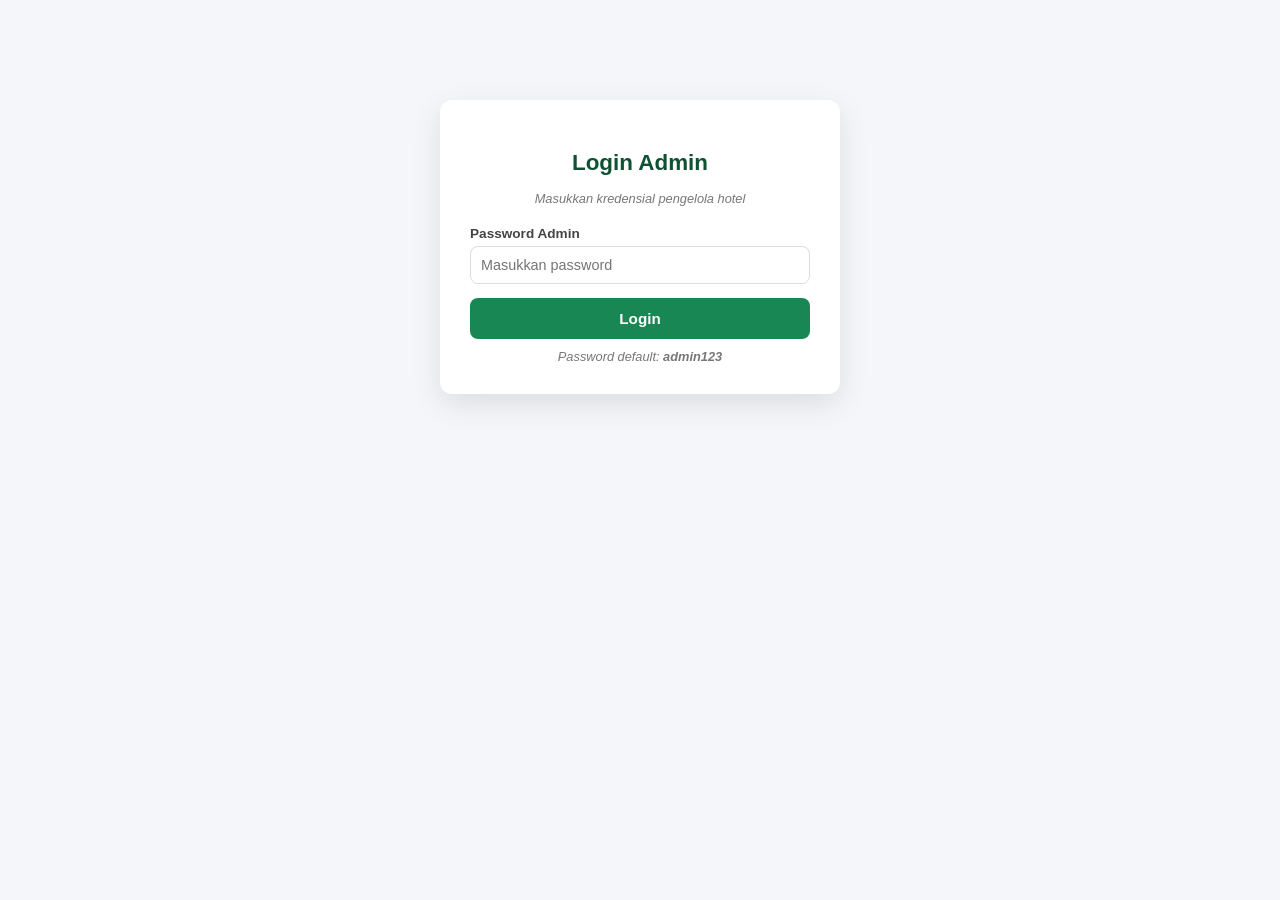
<file: admin.html>
<!DOCTYPE html>
<html lang="id">
<head>
<meta charset="UTF-8">
<meta name="viewport" content="width=device-width, initial-scale=1.0">
<title>Admin - Hotel Melati</title>
<style>
* { margin:0; padding:0; box-sizing:border-box; font-family:'Segoe UI',Tahoma,sans-serif; }
body { background:#f4f6f9; color:#333; }
header { background:linear-gradient(135deg,#0f5132,#198754); color:#fff; padding:15px 25px; display:flex; justify-content:space-between; align-items:center; position:sticky; top:0; z-index:100; flex-wrap:wrap; gap:10px; box-shadow:0 2px 10px rgba(0,0,0,.2); }
header h1 { font-size:1.4rem; }
header h1 small { font-size:.7rem; display:block; opacity:.8; font-weight:400; }
header nav { display:flex; gap:8px; flex-wrap:wrap; align-items:center; }
header nav button { background:rgba(255,255,255,.15); color:#fff; border:1px solid rgba(255,255,255,.3); padding:8px 14px; border-radius:6px; cursor:pointer; font-size:.85rem; transition:.2s; display:flex; align-items:center; gap:5px; }
header nav button:hover, header nav button.active { background:#fff; color:#0f5132; }

.container { max-width:1100px; margin:0 auto; padding:20px; }
.section { display:none; }
.section.active { display:block; }
.section-title { font-size:1.4rem; margin:20px 0 15px; color:#0f5132; }
.form-subtitle { font-size:.95rem; color:#0f5132; margin-bottom:10px; border-bottom:2px solid #e7f5ee; padding-bottom:5px; }

.form-card { background:#fff; border-radius:12px; padding:22px; box-shadow:0 4px 15px rgba(0,0,0,.08); margin-bottom:20px; }
.form-group { margin-bottom:14px; }
.form-group label { display:block; font-weight:600; margin-bottom:5px; font-size:.85rem; color:#444; }
.form-group input, .form-group select { width:100%; padding:10px; border:1px solid #ddd; border-radius:8px; font-size:.9rem; }
.form-group input:focus { outline:2px solid #198754; border-color:#198754; }
.form-row { display:grid; grid-template-columns:1fr 1fr; gap:12px; }
.btn-primary { background:#198754; color:#fff; border:none; padding:12px 20px; border-radius:8px; font-size:.95rem; font-weight:600; cursor:pointer; transition:.2s; }
.btn-primary:hover { background:#0f5132; }
.btn-danger { background:#dc3545; color:#fff; border:none; padding:8px 14px; border-radius:6px; cursor:pointer; font-size:.8rem; }
.btn-warning { background:#ffc107; color:#000; border:none; padding:8px 14px; border-radius:6px; cursor:pointer; font-size:.8rem; }
.btn-sm { padding:6px 12px; font-size:.8rem; }

.table-wrap { overflow-x:auto; background:#fff; border-radius:12px; box-shadow:0 4px 15px rgba(0,0,0,.08); margin-bottom:20px; }
table { width:100%; border-collapse:collapse; font-size:.85rem; min-width:900px; }
th { background:#0f5132; color:#fff; padding:12px 10px; text-align:left; font-weight:600; }
td { padding:10px; border-bottom:1px solid #eee; vertical-align:top; }
tr:hover { background:#f9fffc; }

.status { padding:4px 12px; border-radius:20px; font-size:.75rem; font-weight:600; display:inline-block; }
.status.confirmed { background:#d4edda; color:#155724; }
.status.pending { background:#fff3cd; color:#856404; }
.status.cancelled { background:#f8d7da; color:#721c24; }
.status.checkedin { background:#cfe2ff; color:#084298; }
.status.checkedout { background:#e2e3e5; color:#41464b; }
.bank-card { background:#fff; border-radius:10px; padding:15px; margin-bottom:12px; border-left:5px solid #198754; box-shadow:0 2px 8px rgba(0,0,0,.06); display:flex; justify-content:space-between; align-items:center; flex-wrap:wrap; gap:10px; }
.bank-card .bank-name { font-weight:700; color:#0f5132; font-size:1rem; }
.bank-card .bank-no { font-family:'Courier New',monospace; font-size:1rem; letter-spacing:1px; }
.stats { display:grid; grid-template-columns:repeat(auto-fit,minmax(140px,1fr)); gap:12px; margin-bottom:20px; }
.stat-box { background:#fff; padding:15px; border-radius:10px; text-align:center; box-shadow:0 2px 8px rgba(0,0,0,.06); }
.stat-box .num { font-size:1.5rem; font-weight:700; color:#198754; }
.stat-box .lbl { font-size:.75rem; color:#777; }
.toast { position:fixed; bottom:25px; right:25px; background:#198754; color:#fff; padding:14px 22px; border-radius:8px; box-shadow:0 5px 20px rgba(0,0,0,.3); transform:translateX(400px); transition:.4s; z-index:2000; max-width:300px; }
.toast.show { transform:translateX(0); }
.toast.error { background:#dc3545; }
.empty { text-align:center; color:#999; padding:40px; }
.note { font-size:.8rem; color:#777; font-style:italic; }
.info-box { background:#e7f3ff; border-left:4px solid #0d6efd; padding:12px; border-radius:6px; font-size:.85rem; color:#084298; margin-bottom:15px; }
footer { background:#0f5132; color:#fff; text-align:center; padding:20px; margin-top:30px; font-size:.85rem; }

.auth-container { max-width:400px; margin:80px auto; background:#fff; padding:30px; border-radius:12px; box-shadow:0 10px 30px rgba(0,0,0,.1); }

@media(max-width:600px) {
  .form-row { grid-template-columns:1fr; }
  header h1 { font-size:1.1rem; }
  header nav button { font-size:.75rem; padding:6px 10px; }
}
</style>
</head>
<body>

<header id="mainHeader" style="display:none;">
  <h1>🔐 Panel Admin <small>Hotel Melati</small></h1>
  <nav>
    <button onclick="showSection('dashboard')" class="active" id="nav-dashboard">📊 Dashboard</button>
    <button onclick="showSection('booking')" id="nav-booking">📋 Data Booking</button>
    <button onclick="showSection('kamar')" id="nav-kamar">🛏️ Data Kamar</button>
    <button onclick="showSection('dapur')" id="nav-dapur">🍽️ Data Dapur</button>
    <button onclick="showSection('rekening')" id="nav-rekening">🏦 Rekening</button>
    <button onclick="window.location.href='index.html'" style="background:#ff6b35; border:none;">🏠 Ke Halaman Tamu</button>
    <button onclick="logoutAdmin()" style="background:#dc3545; border:none;">🚪 Logout</button>
  </nav>
</header>

<div class="container" id="authSection">
  <div class="auth-container">
    <h2 class="section-title" style="text-align:center;">Login Admin</h2>
    <p class="note" style="text-align:center; margin-bottom:20px;">Masukkan kredensial pengelola hotel</p>
    <div class="form-group">
      <label>Password Admin</label>
      <input type="password" id="adminPass" placeholder="Masukkan password" onkeypress="if(event.key === 'Enter') loginAdmin()">
    </div>
    <button class="btn-primary" style="width:100%;" onclick="loginAdmin()">Login</button>
    <p class="note" style="margin-top:10px; text-align:center;">Password default: <b>admin123</b></p>
  </div>
</div>

<div class="container" id="mainApp" style="display:none;">

  <section class="section active" id="section-dashboard">
    <h2 class="section-title">📊 Statistik Hotel</h2>
    <div class="stats" id="statsBox"></div>
    
    <div class="form-card" style="border:2px solid #198754; background:#f0f8f4;">
      <h3 class="form-subtitle" style="color:#0f5132;">💳 Verifikasi Pembayaran Tamu</h3>
      <p class="note" style="margin-bottom:10px;">Cek mutasi rekening Anda. Jika dana sudah masuk, verifikasi di sini menggunakan Kode Booking dan Nama Tamu. <b>Notifikasi Lunas & Jam Check-in akan otomatis terkirim ke tamu.</b></p>
      <div class="form-row">
        <div class="form-group">
          <label>Kode Booking</label>
          <input type="text" id="verifyCode" placeholder="Contoh: HM-XXXXX">
        </div>
        <div class="form-group">
          <label>Nama Sesuai KTP</label>
          <input type="text" id="verifyName" placeholder="Nama Lengkap Tamu">
        </div>
      </div>
      <button class="btn-primary" onclick="verifyPayment()">✔️ Verifikasi & Kirim Notif Lunas</button>
    </div>
  </section>

  <section class="section" id="section-booking">
    <h2 class="section-title">📋 Semua Riwayat Booking</h2>
    <div class="table-wrap">
      <table>
        <thead>
          <tr>
            <th>Kode</th><th>Tamu</th><th>Kamar</th><th>Check-in</th>
            <th>Check-out</th><th>Total</th><th>Status</th><th>Aksi</th>
          </tr>
        </thead>
        <tbody id="bookingAdminTable"></tbody>
      </table>
    </div>
  </section>

  <section class="section" id="section-kamar">
    <h2 class="section-title">🛏️ Kelola Kamar</h2>
    <div class="form-card">
      <h3 class="form-subtitle">➕ Tambah / Edit Kamar</h3>
      <input type="hidden" id="editRoomId">
      <div class="form-row">
        <div class="form-group">
          <label>Nomor Room *</label>
          <input type="text" id="roomNo" placeholder="Contoh: 101">
        </div>
        <div class="form-group">
          <label>Nama Kamar *</label>
          <input type="text" id="roomName" placeholder="Contoh: Standard AC">
        </div>
      </div>
      <div class="form-row">
        <div class="form-group">
          <label>Harga / Malam (Rp) *</label>
          <input type="number" id="roomPrice" placeholder="250000">
        </div>
        <div class="form-group">
          <label>Kapasitas Tamu *</label>
          <input type="number" id="roomCap" value="2">
        </div>
      </div>
      <div class="form-group">
        <label>Fasilitas (pisah koma)</label>
        <input type="text" id="roomFacil" placeholder="AC, TV, WiFi">
      </div>
      <div class="form-group">
        <label>URL Gambar (opsional)</label>
        <input type="url" id="roomImg" placeholder="https://...">
      </div>
      <button class="btn-primary" onclick="saveRoom()">💾 Simpan Kamar</button>
      <button class="btn-warning" onclick="resetRoomForm()">Reset</button>
    </div>

    <div class="table-wrap">
      <table>
        <thead>
          <tr>
            <th>No</th><th>Room</th><th>Nama</th><th>Harga</th>
            <th>Kapasitas</th><th>Fasilitas</th><th>Aksi</th>
          </tr>
        </thead>
        <tbody id="roomAdminTable"></tbody>
      </table>
    </div>
  </section>

  <section class="section" id="section-dapur">
    <h2 class="section-title">🍽️ Pesanan Dapur (Kitchen)</h2>
    <div class="table-wrap">
      <table>
        <thead>
          <tr>
            <th>Kode</th><th>Kamar / Nama</th><th>Pesanan</th><th>Total</th><th>Status</th><th>Aksi</th>
          </tr>
        </thead>
        <tbody id="foodAdminTable"></tbody>
      </table>
    </div>

    <div class="form-card">
      <h3 class="form-subtitle">➕ Tambah Menu Dapur</h3>
      <div class="form-row">
        <div class="form-group">
          <label>Nama Menu *</label>
          <input type="text" id="foodName" placeholder="Nasi Goreng">
        </div>
        <div class="form-group">
          <label>Harga (Rp) *</label>
          <input type="number" id="foodPrice" placeholder="25000">
        </div>
      </div>
      <div class="form-group">
        <label>Deskripsi Singkat</label>
        <input type="text" id="foodDesc" placeholder="Nasi goreng telur + ayam">
      </div>
      <button class="btn-primary" onclick="saveFood()">💾 Simpan Menu</button>
    </div>
    <div id="foodList"></div>
  </section>

  <section class="section" id="section-rekening">
    <h2 class="section-title">🏦 Info Rekening Bank</h2>
    <div class="form-card">
      <div class="form-row">
        <div class="form-group">
          <label>Nama Bank</label>
          <input type="text" id="bankName" placeholder="BCA / Mandiri">
        </div>
        <div class="form-group">
          <label>Nomor Rekening</label>
          <input type="text" id="bankNo" placeholder="1234567890">
        </div>
      </div>
      <div class="form-group">
        <label>Atas Nama</label>
        <input type="text" id="bankOwner" placeholder="Nama pemilik rekening">
      </div>
      <button class="btn-primary" onclick="saveBank()">💾 Simpan Rekening</button>
    </div>
    <div id="bankList"></div>
  </section>

</div>

<footer id="mainFooter" style="display:none;">
  © 2025 Hotel Melati — Sistem Reservasi Sederhana<br>
  Halaman Admin Khusus Pengelola
</footer>

<div class="toast" id="toast">Berhasil!</div>

<script>
const DEFAULT_ROOMS = [
  { id: 'R1', roomNo: '101', name: 'Standard AC', price: 250000, capacity: 2, facil: 'AC, TV, WiFi, KM Dalam', image: 'https://images.unsplash.com/photo-1611892440504-42a792e24d32?w=600' },
  { id: 'R2', roomNo: '102', name: 'Standard AC', price: 250000, capacity: 2, facil: 'AC, TV, WiFi, KM Dalam', image: 'https://images.unsplash.com/photo-1590490360182-c33d57733427?w=600' },
  { id: 'R3', roomNo: '103', name: 'Deluxe', price: 400000, capacity: 3, facil: 'AC, TV, WiFi, Air Panas, Kulkas', image: 'https://images.unsplash.com/photo-1566665797739-1674de7a421a?w=600' },
  { id: 'R4', roomNo: '201', name: 'VIP', price: 600000, capacity: 4, facil: 'AC, Smart TV, WiFi, Air Panas, Kulkas, Balkon', image: 'https://images.unsplash.com/photo-1582719478250-c89cae4dc85b?w=600' }
];
const DEFAULT_BANKS = [
  { id: 'B1', name: 'BCA', no: '1234567890', owner: 'Hotel Melati' },
  { id: 'B2', name: 'Mandiri', no: '9876543210', owner: 'Hotel Melati' }
];
const DEFAULT_FOODS = [
  { id: 'F1', name: 'Nasi Goreng Spesial', price: 35000, desc: 'Nasi goreng + telur + ayam' },
  { id: 'F2', name: 'Mie Goreng Jawa', price: 30000, desc: 'Mie goreng bumbu jawa' },
  { id: 'F3', name: 'Ayam Bakar + Nasi', price: 45000, desc: 'Ayam bakar madu + lalapan' },
  { id: 'F4', name: 'Es Teh Manis', price: 10000, desc: 'Teh manis dingin' },
  { id: 'F5', name: 'Jus Alpukat', price: 20000, desc: 'Alpukat segar' }
];

let rooms = JSON.parse(localStorage.getItem('hm_rooms')) || DEFAULT_ROOMS;
let bookings = JSON.parse(localStorage.getItem('hm_bookings')) || [];
let banks = JSON.parse(localStorage.getItem('hm_banks')) || DEFAULT_BANKS;
let foods = JSON.parse(localStorage.getItem('hm_foods')) || DEFAULT_FOODS;
let foodOrders = JSON.parse(localStorage.getItem('hm_foodOrders')) || [];
const ADMIN_PASS = 'admin123';

function formatRp(n) { return 'Rp ' + Number(n).toLocaleString('id-ID'); }
function saveAll() {
  localStorage.setItem('hm_rooms', JSON.stringify(rooms));
  localStorage.setItem('hm_bookings', JSON.stringify(bookings));
  localStorage.setItem('hm_banks', JSON.stringify(banks));
  localStorage.setItem('hm_foods', JSON.stringify(foods));
  localStorage.setItem('hm_foodOrders', JSON.stringify(foodOrders));
}
function showToast(msg, error = false) {
  const t = document.getElementById('toast');
  t.textContent = msg;
  t.className = 'toast show' + (error ? ' error' : '');
  setTimeout(() => t.classList.remove('show'), 3000);
}

/* ================= SISTEM NOTIFIKASI (ADMIN KE CLIENT) ================= */
function sendNotification(booking, title, message, type = 'info') {
  let currentNotifs = JSON.parse(localStorage.getItem('hm_notifications')) || [];
  
  const notif = {
    id: 'N' + Date.now() + Math.random().toString(36).slice(2,5),
    code: booking.code,
    email: booking.clientId, 
    title: title,
    message: message,
    type: type,
    createdAt: new Date().toISOString(),
    read: false // <-- Set belum dibaca
  };
  
  currentNotifs.push(notif);
  localStorage.setItem('hm_notifications', JSON.stringify(currentNotifs));
}

/* ================= AUTH & NAVIGASI ================= */
function loginAdmin() {
  if (document.getElementById('adminPass').value === ADMIN_PASS) {
    document.getElementById('authSection').style.display = 'none';
    document.getElementById('mainHeader').style.display = 'flex';
    document.getElementById('mainApp').style.display = 'block';
    document.getElementById('mainFooter').style.display = 'block';
    renderAdmin();
    showToast('✅ Login berhasil!');
    showSection('dashboard');
  } else {
    showToast('❌ Password salah!', true);
  }
}

function logoutAdmin() {
  document.getElementById('authSection').style.display = 'block';
  document.getElementById('mainHeader').style.display = 'none';
  document.getElementById('mainApp').style.display = 'none';
  document.getElementById('mainFooter').style.display = 'none';
  document.getElementById('adminPass').value = '';
  showToast('✅ Logout berhasil.');
}

function showSection(name) {
  document.querySelectorAll('.section').forEach(s => s.classList.remove('active'));
  document.querySelectorAll('header nav button').forEach(b => b.classList.remove('active'));
  document.getElementById('section-' + name).classList.add('active');
  document.getElementById('nav-' + name).classList.add('active');
  window.scrollTo({ top: 0, behavior: 'smooth' });
}

/* ================= VERIFIKASI PEMBAYARAN (OTOMATIS NOTIF) ================= */
function verifyPayment() {
  const code = document.getElementById('verifyCode').value.trim().toUpperCase();
  const name = document.getElementById('verifyName').value.trim().toLowerCase();

  if (!code || !name) return showToast('Isi Kode Booking dan Nama Tamu!', true);

  const booking = bookings.find(b => b.code.toUpperCase() === code && b.guestName.toLowerCase().includes(name));

  if (!booking) return showToast('❌ Kode Booking atau Nama tidak cocok!', true);
  if (booking.status === 'confirmed') return showToast('ℹ️ Booking ini sudah lunas/terkonfirmasi sebelumnya.', true);
  if (booking.status === 'cancelled') return showToast('❌ Booking ini sudah dibatalkan.', true);

  booking.status = 'confirmed';
  const msg = `✅ Pembayaran LUNAS untuk Kode Booking ${booking.code}.\n\nDetail Menginap:\nCheck-in: ${booking.checkin} (Mulai 14:00 WIB)\nCheck-out: ${booking.checkout} (Sebelum 12:00 WIB)\nKamar: Room ${booking.roomNo} - ${booking.roomName}\n\nTunjukkan notifikasi ini atau struk PDF Anda ke resepsionis saat tiba. Terima kasih!`;
  sendNotification(booking, 'Pembayaran Lunas', msg, 'important');

  saveAll();
  document.getElementById('verifyCode').value = '';
  document.getElementById('verifyName').value = '';
  renderAdmin();
  showToast(`✅ Pembayaran Rp ${booking.total.toLocaleString('id-ID')} BERHASIL diverifikasi & Notif terkirim!`);
}

/* ================= UPDATE STATUS (OTOMATIS NOTIF) ================= */
function setStatus(code, status) {
  const b = bookings.find(x => x.code === code);
  if (!b) return;
  
  b.status = status;
  
  if (status === 'checkedin') {
    const msg = `🔑 Kamar Anda Sudah Siap!\n\nHalo ${b.guestName}, silakan menuju ke Resepsionis untuk serah terima kunci Room ${b.roomNo}. Selamat beristirahat!`;
    sendNotification(b, 'Check-in Berhasil', msg, 'success');
  } else if (status === 'checkedout') {
    const msg = `🙏 Terima Kasih Telah Menginap!\n\nTerima kasih ${b.guestName} telah memilih Hotel Melati. Kami berharap dapat melayani Anda kembali di lain kesempatan. Hati-hati di jalan!`;
    sendNotification(b, 'Check-out Selesai', msg, 'info');
  } else if (status === 'cancelled') {
    const msg = `❌ Booking Dibatalkan.\n\nMohon maaf, pesanan Anda dengan kode ${b.code} telah dibatalkan oleh Admin. Silakan hubungi pihak hotel jika ada pertanyaan.`;
    sendNotification(b, 'Booking Dibatalkan', msg, 'error');
  }

  saveAll(); 
  renderAdmin(); 
  showToast('Status berhasil diupdate! Notifikasi terkirim ke tamu.');
}

function setFoodStatus(code, status) {
  const o = foodOrders.find(x => x.code === code);
  if (o) { o.status = status; saveAll(); renderAdmin(); showToast('Status pesanan dapur diupdate!'); }
}

/* ================= RENDER ADMIN ================= */
function renderAdmin() {
  const total = bookings.length;
  const confirmed = bookings.filter(b => b.status === 'confirmed').length;
  const pending = bookings.filter(b => b.status === 'pending').length;
  const income = bookings.filter(b => ['confirmed', 'checkedin', 'checkedout'].includes(b.status)).reduce((s, b) => s + b.total, 0);

  document.getElementById('statsBox').innerHTML = `
    <div class="stat-box"><div class="num">${rooms.length}</div><div class="lbl">Kamar</div></div>
    <div class="stat-box"><div class="num">${total}</div><div class="lbl">Total Booking</div></div>
    <div class="stat-box"><div class="num">${pending}</div><div class="lbl">Belum Lunas</div></div>
    <div class="stat-box"><div class="num">${confirmed}</div><div class="lbl">Lunas</div></div>
    <div class="stat-box"><div class="num" style="font-size:1rem;">${formatRp(income)}</div><div class="lbl">Pendapatan Masuk</div></div>
  `;

  document.getElementById('roomAdminTable').innerHTML = rooms.map((r, i) => `
    <tr>
      <td>${i + 1}</td><td><b>${r.roomNo}</b></td><td>${r.name}</td><td>${formatRp(r.price)}</td>
      <td>${r.capacity}</td><td style="font-size:.75rem;">${r.facil || '-'}</td>
      <td>
        <button class="btn-warning btn-sm" onclick="editRoom('${r.id}')">✏️</button>
        <button class="btn-danger btn-sm" onclick="deleteRoom('${r.id}')">🗑️</button>
      </td>
    </tr>
  `).join('') || '<tr><td colspan="7" class="empty">Belum ada kamar</td></tr>';

  document.getElementById('bookingAdminTable').innerHTML = bookings.slice().reverse().map(b => `
    <tr>
      <td><b>${b.code}</b></td>
      <td>${b.guestName}<br><small>${b.guestPhone}</small></td>
      <td>Room ${b.roomNo}<br><small>${b.roomName}</small></td>
      <td>${b.checkin}<br><small style="color:#777;">14:00 WIB</small></td>
      <td>${b.checkout}<br><small style="color:#777;">12:00 WIB</small></td>
      <td>${formatRp(b.total)}</td>
      <td><span class="status ${b.status}">${statusLabel(b.status)}</span></td>
      <td>
        ${b.status === 'confirmed' ? `<button class="btn-warning btn-sm" onclick="setStatus('${b.code}','checkedin')">Check-in</button>` : ''}
        ${b.status === 'checkedin' ? `<button class="btn-warning btn-sm" onclick="setStatus('${b.code}','checkedout')">Check-out</button>` : ''}
        ${b.status === 'pending' ? `<button class="btn-danger btn-sm" onclick="setStatus('${b.code}','cancelled')">Batal</button>` : ''}
      </td>
    </tr>
  `).join('') || '<tr><td colspan="8" class="empty">Belum ada booking</td></tr>';

  document.getElementById('foodAdminTable').innerHTML = foodOrders.slice().reverse().map(o => `
    <tr>
      <td><b>${o.code}</b></td><td>Kamar ${o.roomNo}<br><small>a.n. ${o.guestName}</small></td>
      <td>${o.items.map(i => `${i.qty}x ${i.name}`).join('<br>')}</td><td>${formatRp(o.total)}</td>
      <td><span class="status ${o.status === 'pending' ? 'pending' : o.status === 'proses' ? 'checkedin' : 'confirmed'}">${o.status.toUpperCase()}</span></td>
      <td>
        ${o.status === 'pending' ? `<button class="btn-warning btn-sm" onclick="setFoodStatus('${o.code}','proses')">Proses</button>` : ''}
        ${o.status === 'proses' ? `<button class="btn-primary btn-sm" onclick="setFoodStatus('${o.code}','selesai')">Selesai</button>` : ''}
      </td>
    </tr>
  `).join('') || '<tr><td colspan="6" class="empty">Belum ada pesanan dapur</td></tr>';

  document.getElementById('foodList').innerHTML = foods.map(f => `
    <div class="bank-card">
      <div><div class="bank-name">🍽️ ${f.name}</div><div>${formatRp(f.price)}</div><small>${f.desc}</small></div>
      <button class="btn-danger btn-sm" onclick="deleteFood('${f.id}')">Hapus</button>
    </div>
  `).join('');

  document.getElementById('bankList').innerHTML = banks.map(bk => `
    <div class="bank-card">
      <div><div class="bank-name">🏦 ${bk.name}</div><div class="bank-no">${bk.no}</div><small>a.n. ${bk.owner}</small></div>
      <button class="btn-danger btn-sm" onclick="deleteBank('${bk.id}')">Hapus</button>
    </div>
  `).join('');
}

function statusLabel(s) {
  return { pending: '⏳ Menunggu Pembayaran', confirmed: '✅ Lunas', checkedin: '🔵 Check-in', checkedout: '⚪ Selesai (Done)', cancelled: '❌ Dibatalkan' }[s] || s;
}

/* ================= CRUD KAMAR ================= */
function saveRoom() {
  const id = document.getElementById('editRoomId').value;
  const data = {
    roomNo: document.getElementById('roomNo').value.trim(),
    name: document.getElementById('roomName').value.trim(),
    price: parseInt(document.getElementById('roomPrice').value),
    capacity: parseInt(document.getElementById('roomCap').value) || 2,
    facil: document.getElementById('roomFacil').value.trim(),
    image: document.getElementById('roomImg').value.trim()
  };
  if (!data.roomNo || !data.name || !data.price) return showToast('Lengkapi data!', true);
  
  if (id) {
    const idx = rooms.findIndex(r => r.id === id);
    rooms[idx] = { ...rooms[idx], ...data };
    showToast('✅ Kamar diupdate');
  } else {
    rooms.push({ id: 'R' + Date.now(), ...data });
    showToast('✅ Kamar ditambahkan');
  }
  saveAll(); resetRoomForm(); renderAdmin();
}

function editRoom(id) {
  const r = rooms.find(x => x.id === id);
  document.getElementById('editRoomId').value = r.id;
  document.getElementById('roomNo').value = r.roomNo;
  document.getElementById('roomName').value = r.name;
  document.getElementById('roomPrice').value = r.price;
  document.getElementById('roomCap').value = r.capacity;
  document.getElementById('roomFacil').value = r.facil;
  document.getElementById('roomImg').value = r.image || '';
  window.scrollTo({ top: document.getElementById('mainApp').offsetTop, behavior: 'smooth' });
}

function deleteRoom(id) {
  if (!confirm('Hapus kamar ini?')) return;
  rooms = rooms.filter(r => r.id !== id);
  saveAll(); renderAdmin(); showToast('🗑️ Kamar dihapus');
}

function resetRoomForm() {
  document.getElementById('editRoomId').value = '';
  ['roomNo', 'roomName', 'roomPrice', 'roomFacil', 'roomImg'].forEach(id => document.getElementById(id).value = '');
  document.getElementById('roomCap').value = 2;
}

/* ================= CRUD MENU DAPUR ================= */
function saveFood() {
  const name = document.getElementById('foodName').value.trim();
  const price = parseInt(document.getElementById('foodPrice').value);
  const desc = document.getElementById('foodDesc').value.trim();
  if (!name || !price) return showToast('Lengkapi Nama dan Harga Menu!', true);
  
  foods.push({ id: 'F' + Date.now(), name, price, desc });
  saveAll();
  document.getElementById('foodName').value = '';
  document.getElementById('foodPrice').value = '';
  document.getElementById('foodDesc').value = '';
  renderAdmin(); showToast('✅ Menu ditambahkan');
}

function deleteFood(id) {
  if (!confirm('Hapus menu ini?')) return;
  foods = foods.filter(f => f.id !== id);
  saveAll(); renderAdmin();
}

/* ================= CRUD BANK ================= */
function saveBank() {
  const name = document.getElementById('bankName').value.trim();
  const no = document.getElementById('bankNo').value.trim();
  const owner = document.getElementById('bankOwner').value.trim();
  if (!name || !no || !owner) return showToast('Lengkapi data!', true);
  
  banks.push({ id: 'B' + Date.now(), name, no, owner });
  saveAll();
  document.getElementById('bankName').value = '';
  document.getElementById('bankNo').value = '';
  document.getElementById('bankOwner').value = '';
  renderAdmin(); showToast('✅ Rekening ditambahkan');
}

function deleteBank(id) {
  if (!confirm('Hapus rekening?')) return;
  banks = banks.filter(b => b.id !== id);
  saveAll(); renderAdmin();
}
</script>
</body>
</html>
</file>
